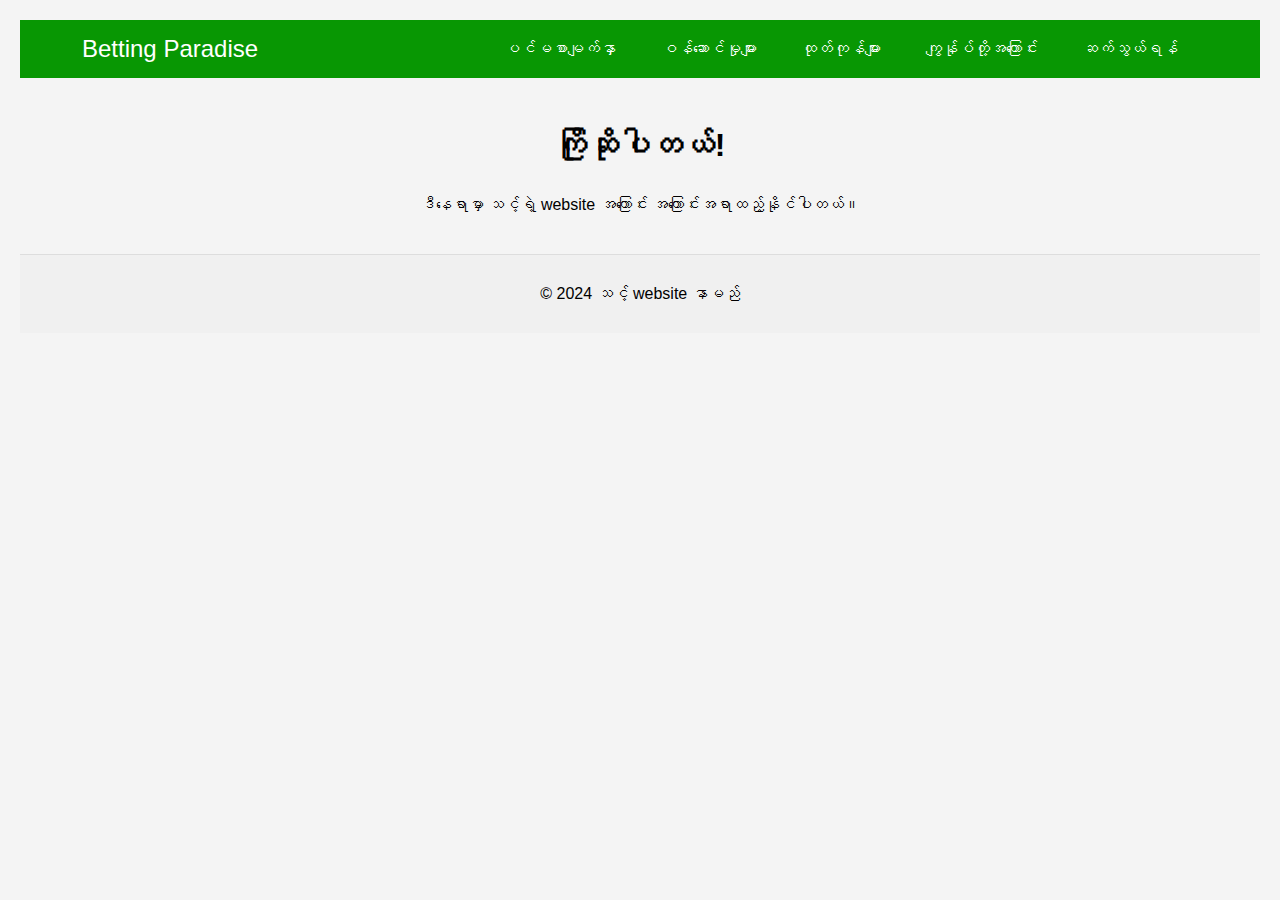
<file: index.html>
<!DOCTYPE html>
<html lang="my">
<head>
    <meta charset="UTF-8">
    <meta name="viewport" content="width=device-width, initial-scale=1.0">
    <title>Betting Paradise</title>
    <link rel="icon" href="logo.png">
    <link rel="stylesheet" href="style.css">
    <head>
        <link rel="stylesheet" href="https://cdnjs.cloudflare.com/ajax/libs/font-awesome/5.15.3/css/all.min.css">

</head>
<body>
    <header>
        <div class="container">
            <a href="#" class="logo">Betting Paradise</a>
            <button class="menu-toggle" id="mobile-menu">
                <span class="bar"></span>
                <span class="bar"></span>
                <span class="bar"></span>
            </button>
            <nav>
                <ul>
                    <li><a href="index.html">ပင်မစာမျက်နှာ</a></li>
                    <li><a href="#">ဝန်ဆောင်မှုများ</a></li>
                    <li><a href="Products.html">ထုတ်ကုန်များ</a></li>
                    <li><a href="About Us.html">ကျွန်ုပ်တို့အကြောင်း</a></li>
                    <li><a href="#">ဆက်သွယ်ရန်</a></li>
                </ul>
            </nav>
        </div>
    </header>

    <main>
        <section class="content">
            <h1>ကြိုဆိုပါတယ်!</h1>
            <p>ဒီနေရာမှာ သင့်ရဲ့ website အကြောင်း အကြောင်းအရာထည့်နိုင်ပါတယ်။</p>
        </section>
    </main>

    <footer>
        <p>&copy; 2024 သင့် website နာမည်</p>
    </footer>

    <script src="script.js"></script>
</body>
</html>
</file>
<file: style.css>
body {
    font-family: Arial, sans-serif;
    margin: 0;
    padding: 0;
    line-height: 1.6;
}

header {
    background-color: #089703;
    color: white;
    padding: 10px 0;
}

.container {
    width: 90%;
    max-width: 1200px;
    margin: 0 auto;
    display: flex;
    justify-content: space-between;
    align-items: center;
}

.logo {
    color: white;
    text-decoration: none;
    font-size: 1.5em;
}

nav ul {
    list-style: none;
    text-align: center;
    margin: 0;
    padding: 0;
}

nav ul li {
    display: inline;
    margin: 0 20px;
}

nav ul li a {
    color: white;
    text-decoration: none;
}

nav ul li a:hover {
    text-decoration: underline;
}

.menu-toggle {
    display: none; /* Desktop မှာ မပြပါ */
    background: none;
    border: none;
    cursor: pointer;
}

.bar {
    width: 25px;
    height: 3px;
    background-color: white;
    margin: 5px 0;
    display: block;
}

main {
    padding: 20px;
    text-align: center;
}

.content {
    max-width: 800px;
    margin: 0 auto;
}

footer {
    background-color: #f0f0f0;
    text-align: center;
    padding: 10px 0;
    border-top: 1px solid #ddd;
}

/* Mobile Screen အတွက် */
@media (max-width: 768px) {
    .container {
        flex-direction: row;
    }
    nav {
        display: none;
        width: 50%;
    }
    nav.show {
        display: block;
    }
    nav ul {
        flex-direction: column;
        align-items: center;
    }
    nav ul li {
        display: block;
        margin: 10px 0;
    }
    .menu-toggle {
        display: block; /* Mobile မှာ ပြပါ */
    }
}

body {
    font-family: 'Arial', sans-serif;
    margin: 0;
    padding: 20px;
    background-color: #f4f4f4;
}

.product-grid {
    display: grid;
    grid-template-columns: repeat(auto-fit, minmax(250px, 1fr));
    gap: 20px;
}

.product-item {
    background-color: #fff;
    border-radius: 8px;
    box-shadow: 0 2px 5px rgba(0, 0, 0, 0.1);
    padding: 15px;
    text-align: center;
    transition: transform 0.2s ease-in-out;
}

.product-item:hover {
    transform: scale(1.05);
}

.product-item img {
    max-width: 100%;
    height: auto;
    border-radius: 6px;
    margin-bottom: 10px;
}

.product-info h3 {
    margin-top: 0;
    margin-bottom: 5px;
    font-size: 1.2em;
    color: #333;
}

.product-info p.price {
    color: #e44d26;
    font-weight: bold;
    margin-bottom: 10px;
}

.add-to-cart {
    background-color: #007bff;
    color: white;
    border: none;
    padding: 10px 15px;
    border-radius: 5px;
    cursor: pointer;
    transition: background-color 0.2s ease-in-out;
}

.add-to-cart:hover {
    background-color: #0056b3;
}

/* အလန်းထပ်ဖြစ်အောင် ထပ်ထည့်နိုင်တဲ့ CSS စတိုင်များ */

/* Product Image ကို ပိုလှအောင် လုပ်ခြင်း */
.product-item img {
    box-shadow: 0 4px 8px rgba(0, 0, 0, 0.15);
    transition: box-shadow 0.3s ease-in-out;
}

.product-item:hover img {
    box-shadow: 0 6px 12px rgba(0, 0, 0, 0.2);
}

/* Price ကို ပိုပေါ်လွင်အောင် လုပ်ခြင်း */
.product-info p.price {
    font-size: 1.3em;
    text-shadow: 1px 1px 0 rgba(0, 0, 0, 0.1);
}

/* Add to Cart Button ကို ပိုဆွဲဆောင်မှုရှိအောင် လုပ်ခြင်း */
.add-to-cart {
    background-image: linear-gradient(to right, #4CAF50 0%, #8BC34A 100%);
    box-shadow: 0 2px 5px rgba(0, 0, 0, 0.2);
}

.add-to-cart:hover {
    background-image: linear-gradient(to right, #8BC34A 0%, #4CAF50 100%);
    box-shadow: 0 3px 7px rgba(0, 0, 0, 0.3);
}

/* Product Item ရဲ့ အောက်ခြေမှာ Border ထည့်ခြင်း */
.product-item {
    border-bottom: 3px solid #ddd;
}

/* Hover လုပ်ရင် Border အရောင်ပြောင်းခြင်း */
.product-item:hover {
    border-bottom-color: #007bff;
}

/* Product Name ကို စတိုင်လ်ပြောင်းခြင်း */
.product-info h3 {
    color: #555;
    font-weight: 600;
}
</file>
